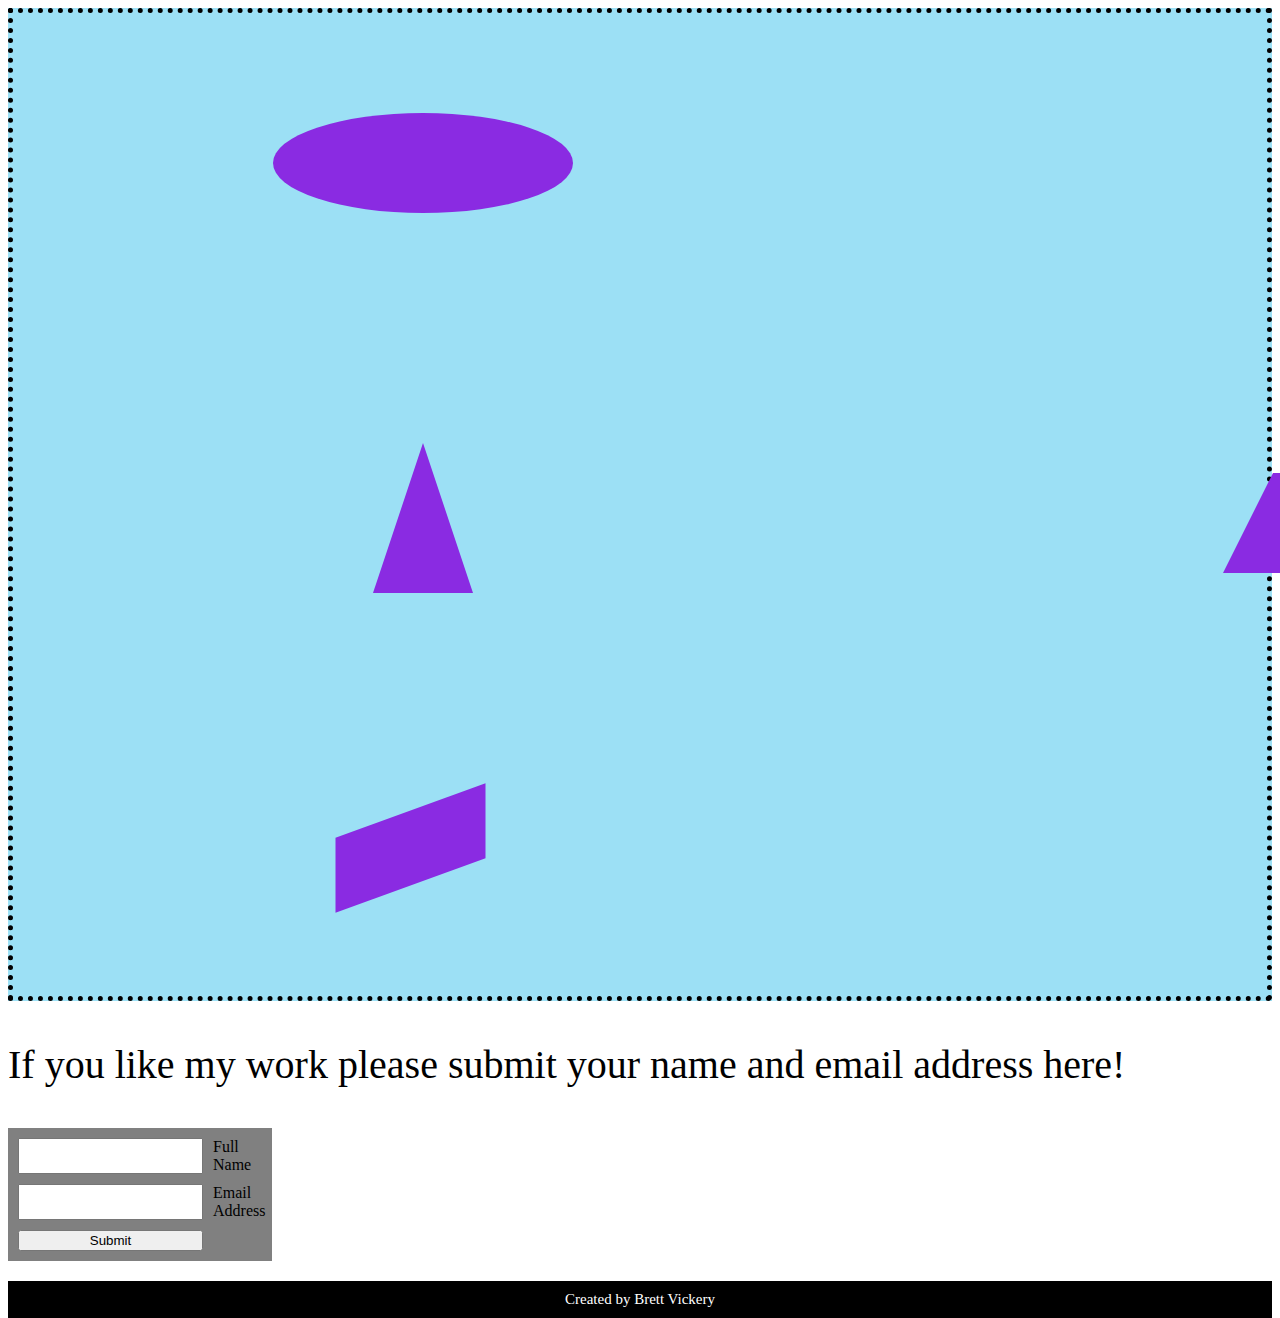
<file: index.html>
<!DOCTYPE html>
<html lang="en">
<head>
    <meta charset="UTF-8">
    <meta name="viewport" content="width=device-width, initial-scale=1.0">
    <link rel="stylesheet" href="styles.css">
    <title>My Picasso</title>
</head>
<body>
    <div class="wrapper">
    <div class="box1"></div>
    <div class="box2"></div>
    <div class="box3"></div>
    <div class="box4"></div>
    <div class="box5"></div>
    <div class="box6"></div>
    <div class="box7"></div>
    <div class="box8"></div>
    <div class="box9"></div>
    <div class="box10"></div>
    <div class="box11"></div>
    <div class="box12"></div>
</div>
<div>
<p class="formp">If you like my work please submit your name and email address here!</p>
</div>
<form>
    <div class="wrapperform">
    <input type="text" value="">
    <label for="text">Full Name</label>
    <input type="text" value="">
    <label for="text">Email Address</label>
    <button class="button1" type ="button" onclick="location.href = 'success.html'" id="otherButton"> Submit</button>
</form>    
</div>
</body>
<footer>Created by Brett Vickery</footer>  
</html>
</file>
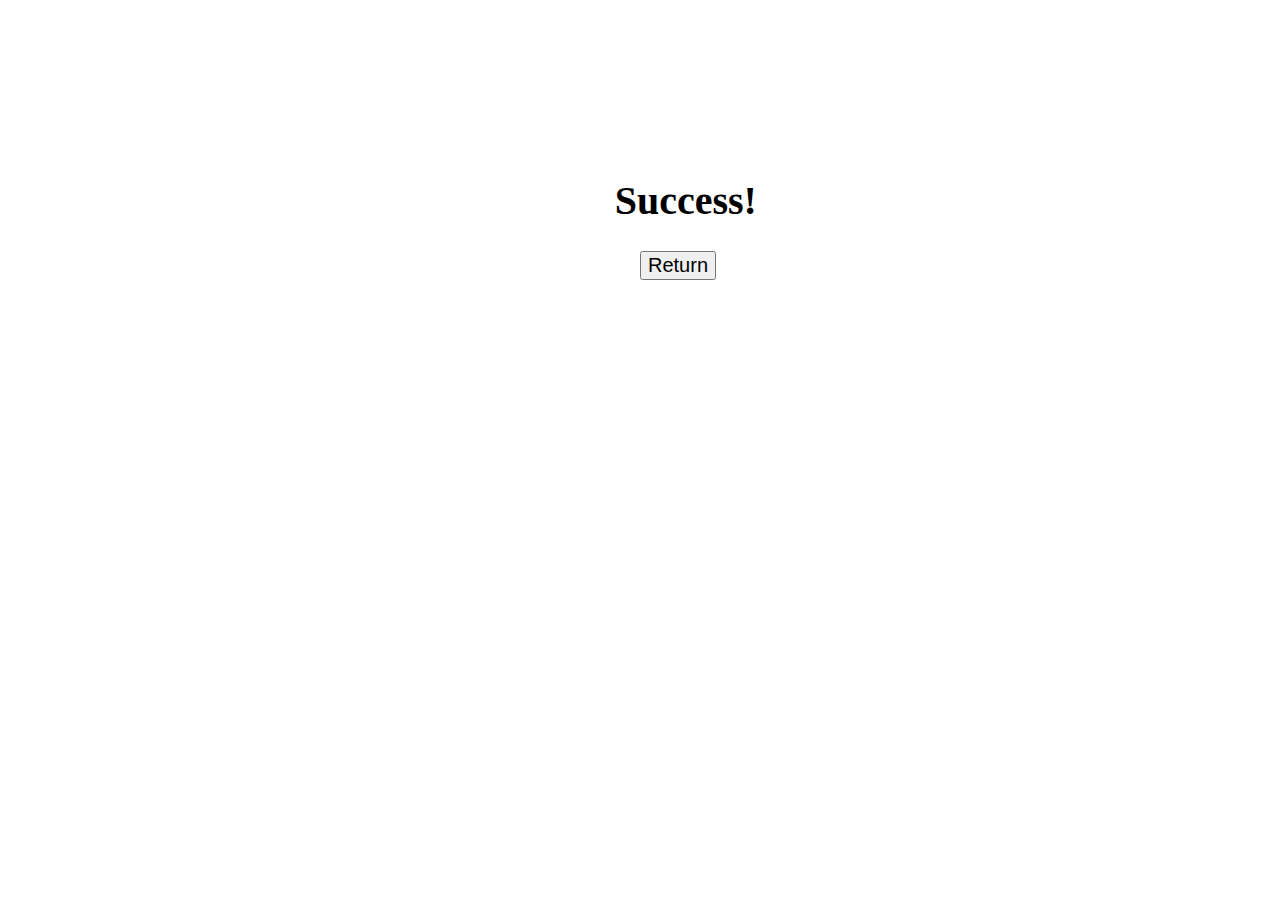
<file: success.html>
<!DOCTYPE html>
<html lang="en">
<head>
    <meta charset="UTF-8">
    <meta name="viewport" content="width=device-width, initial-scale=1.0">
    <link rel="stylesheet" href="styles.css">
    <title>Success!</title>
</head>
<body>
    <div>
    <h1 class="hsuc">Success!</h1>
</div>
    <div class="butret">
    <button class="buttonret" type ="button" onclick="location.href = 'index.html'" id="retbut"> Return</button>
</div>
</body>
</html>
</file>
<file: styles.css>
@media (max-width: 768px){
    html{
        margin: 0 auto !important;
        padding: 0 !important;
    }
}

html {
    width: 100vw;
    height: 100vh;
}

style {
    width: 100vw;
    height: 100vh;
}

.wrapper {
    display: grid;
    max-width: 100%;
    height: 963px;
    grid-template-columns: 2fr 2fr;
    gap: 10px;
    background-color: rgb(156, 224, 245);
    padding: 10px;
    border: 5px black dotted;
}

.box1 {
    z-index: 5;
}

.box2 {
    z-index: 5;
}

.box3 {
    z-index: 5;
}

.box4 {
    z-index: 5;
}

.box5 {
    z-index: 5;
}

.box6 {
    z-index: 5;
}

.box7 {
    z-index: 1;
    position: absolute;
    background-color: blueviolet;
    height: 100px;
    width: 300px;
    text-align: center;
    margin: 90px 250px;
    border-radius: 50%;
}

.box8 {
    z-index: 1;
    position: absolute;
    background-color: blueviolet;
    height: 150px;
    width: 150px;
    text-align: center;
    margin: 90px 1300px;
    border-radius: 50%;
}

.box9 {
    z-index: 1;
    position: absolute;
    height: 0px;
    width: 0px;
    text-align: center;
    margin: 420px 350px;
    border-left: 50px solid transparent;
    border-right: 50px solid transparent;
    border-bottom: 150px solid blueviolet;
}

.box10 {
    z-index: 1;
    position: absolute;
    height: 100px;
    width: 300px;
    text-align: center;
    margin: 350px 1200px;
    border-bottom: 100px solid blueviolet;
    border-left: 50px solid transparent;
	border-right: 50px solid transparent;
}

.box11 {
    z-index: 1;
    position: absolute;
    height: 150px;
    width: 75px;
    text-align: center;
    margin: 750px 350px;
    transform: skew(20deg);
    background: blueviolet;
    rotate: 90deg;
}

.box12 {
    z-index: 1;
    position: absolute;
    height: 0px;
    width: 0px;
    text-align: center;
    margin: 750px 1350px;
    border-left: 50px solid transparent;
	border-right: 50px solid transparent;
	border-top: 150px solid blueviolet;
}

.formp {
    font-size: 40px;
}

.wrapperform{
    display: grid;
    grid-template-columns: 1fr 1fr;
    gap: 10px;
    background-color: gray;
    margin-right: 1000px;
    padding: 10px 10px 10px 10px;
}

footer {
    text-align: center;
    background-color: black;
    font-size: 15px;
    color: white;
    margin-top: 20px;
    padding-top: 10px;
    padding-bottom: 10px;
}

/* success html */

.hsuc {
    font-size: 40px;
    margin-left: 48%;
    padding-top: 150px;
}

.buttonret {
    display: inline-block;
    font-size: 20px;
    margin-left: 50%;
}
</file>
